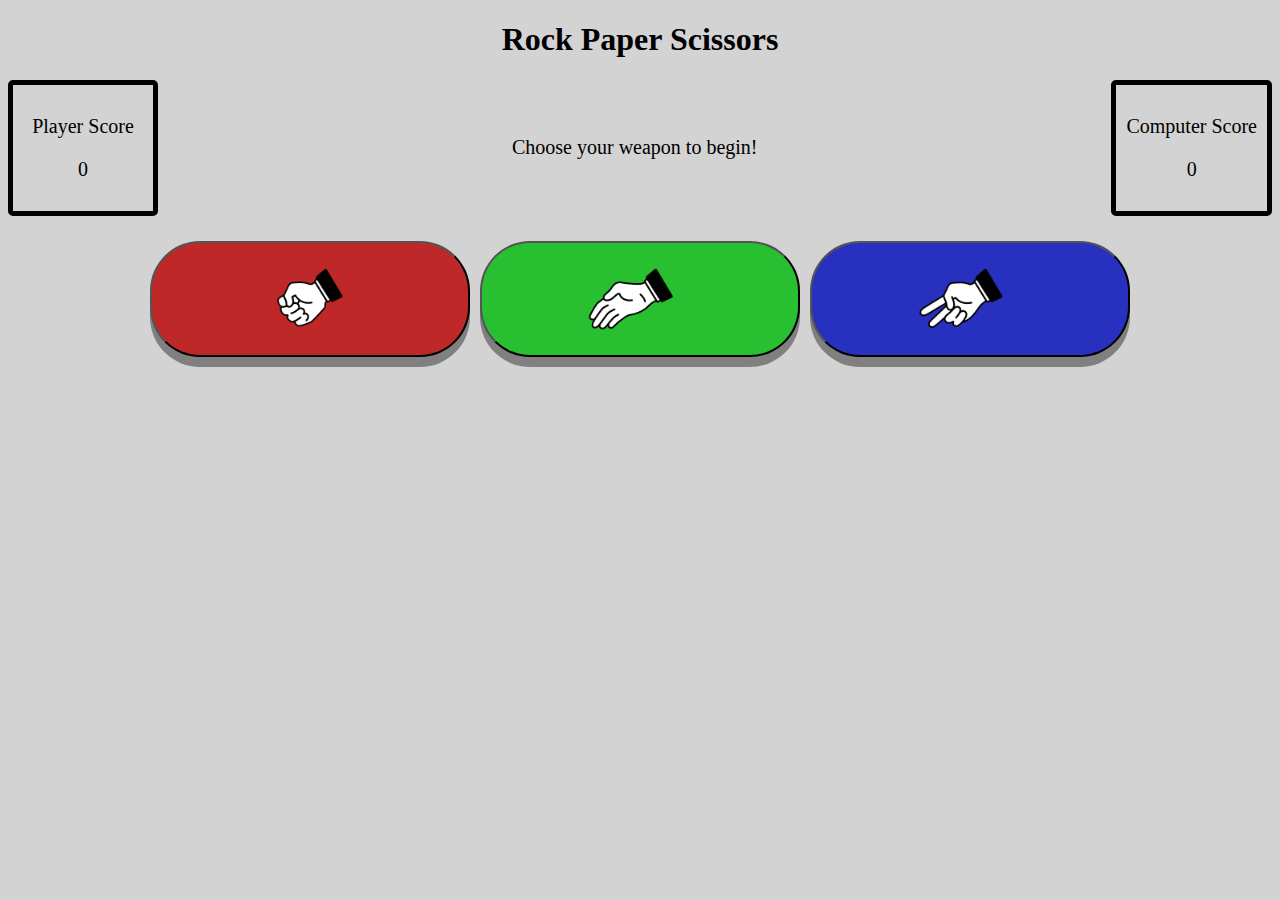
<file: index.html>
<!DOCTYPE html>
<!-- Icons used from DevEdwin's Rock Paper Scissors app. https://github.com/DevEdwin/rock-paper-scissor -->

<head>
    <link rel = "stylesheet" type = "text/css" href = "styles.css" />
</head>
<html>

<div class = "viewport">
    <div class = "header">
        <h1>Rock Paper Scissors</h1>
    </div>
    <div class = "feedback">
        <div class = "pScore">
            <p>Player Score</p><p id="pScore">0</p>
        </div>
        <div class = "play" id="play">
            <p>Choose your weapon to begin!</p>
        </div>
        <div class = "cScore">
            <p>Computer Score</p><p id="cScore">0</p>
        </div>
    </div>
    <div class = "buttons">
        <button id = "rock"><img src = "img/rock.png" /></buttton>
        <button id = "paper"><img src = "img/paper.png"/></button>
        <button id = "scissors"><img src = "img/scissors.png"/></button>
    </div>
</div>

<script src = "game.js"></script>
</html>
</file>
<file: styles.css>
/* Universal Box Sizing with Inheritance */
html {
    box-sizing: border-box;
  }
*, *:before, *:after {
    box-sizing: inherit;
  }

  /* Elements */
html {
  background-color: lightgrey;
}
  h1 {
    text-align: center;
  }

  img {
    max-width: 40%;
  }

  button {
    max-width: 35%;
    margin: 5px;
    border-radius: 50px;
    border-color: black;
    box-shadow: 0 10px grey;
  }

  /* Classes */

  .feedback {
      display: flex;
      justify-content: center;
      padding-bottom: 20px;
  }

  .score {
      text-align: center;
  }

  .pScore, 
  .cScore {
    border: 5px solid black;
    border-radius: 5px;
    font-size: 20px;
    padding: 10px;
    text-align: center;
    min-width: 150px;
  }

  .play {
      flex-basis: 50%;
      text-align: center;
      font-size: 20px;
      margin: auto;
  }

  .buttons {
      display: flex;
      justify-content: center;
      align-content: center;
  }

  /* ID */
  #rock {
      background-color: #bf2828;
  }

  #paper {
      background-color: #28bf30;
  }

  #scissors {
      background-color: #2830bf;
  }

  /* Pseudo */
  button:hover {

  }

  button:active {
    transform: translateY(4px);
    box-shadow: 0px 5px #666;
  }

  button:focus {
    outline: 0;
  }
</file>
